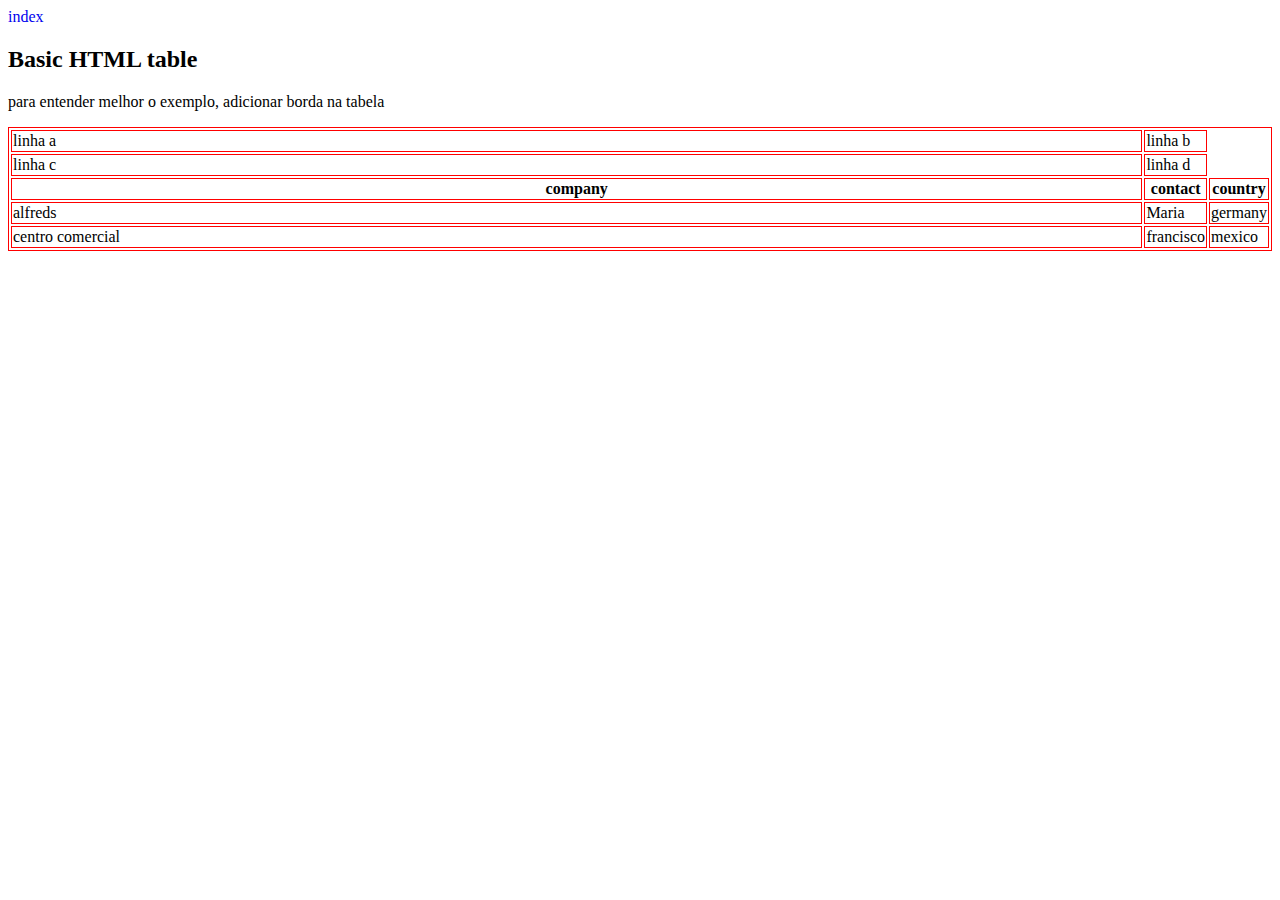
<file: outro.html>
<!DOCTYPE html>
<html lang="en">
<head>
    <meta charset="UTF-8">
    <meta name="viewport" content="width=device-width, initial-scale=1.0">
    <title>outro</title>
    <link rel="stylesheet" href="style.css">
</head>
<body>
    <a href="index.html">index</a>
    <h2>Basic HTML table</h2>

    <p>para entender melhor o exemplo, adicionar borda na tabela</p>
    
    <table>
        <tr>
            <td>linha a</td>
            <td>linha b</td>
        </tr>
        <tr>
            <td>linha c</td>
            <td>linha d</td>
        </tr>

        <tr>
            <th>company</th>
            <th>contact</th>
            <th>country</th>
        </tr>

        <tr>
            <td>alfreds</td>
            <td>Maria</td>
            <td>germany</td>
        </tr>
        <tr>
            <td>centro comercial</td>
            <td>francisco</td>
            <td>mexico</td>
        </tr>
    </table>
</body>
</html>
</file>
<file: style.css>
@keyframes clori {
    from {
        background-color: #6666ff;
        color: #6666ff;
    }
    10% {
        background-color: #0099ff;
        color: #0099ff;
    }
    50% {
        background-color: #00ff00;
        color: #00ff00;
    }
    75% {
        background-color: #ff3399;
        color: #ff3399;
    }
    100% {
        background-color: #6666ff;    
        color: #6666ff;
    }
  }

  @keyframes giropoggers{
    0% {
        transform: rotate(0deg);
    }
    100% {
        transform: rotate(360deg);
    }
  }

  @keyframes bodi {
    from {
        background-color: #6666ff;
        
    }
    10% {
        background-color: #0099ff;
        
    }
    50% {
        background-color: #00ff00;
        
    }
    75% {
        background-color: #ff3399;
        
    }
    100% {
        background-color: #6666ff;    
        
    }
  }

body{
    animation: 2s bodi infinite;
    color: black;
  }


marquee{
    animation: 2s  infinite;
    font-size: 50px;
}

a{
    animation: 2s  infinite;
    text-decoration: none;
}

img{
    animation: 2s giropoggers infinite;
    display: block;
    margin-left: auto;
    margin-right: auto;
    width: 50%;
}

table, th, td{
    width: 100%;
    border: 1px solid red;
}
</file>
